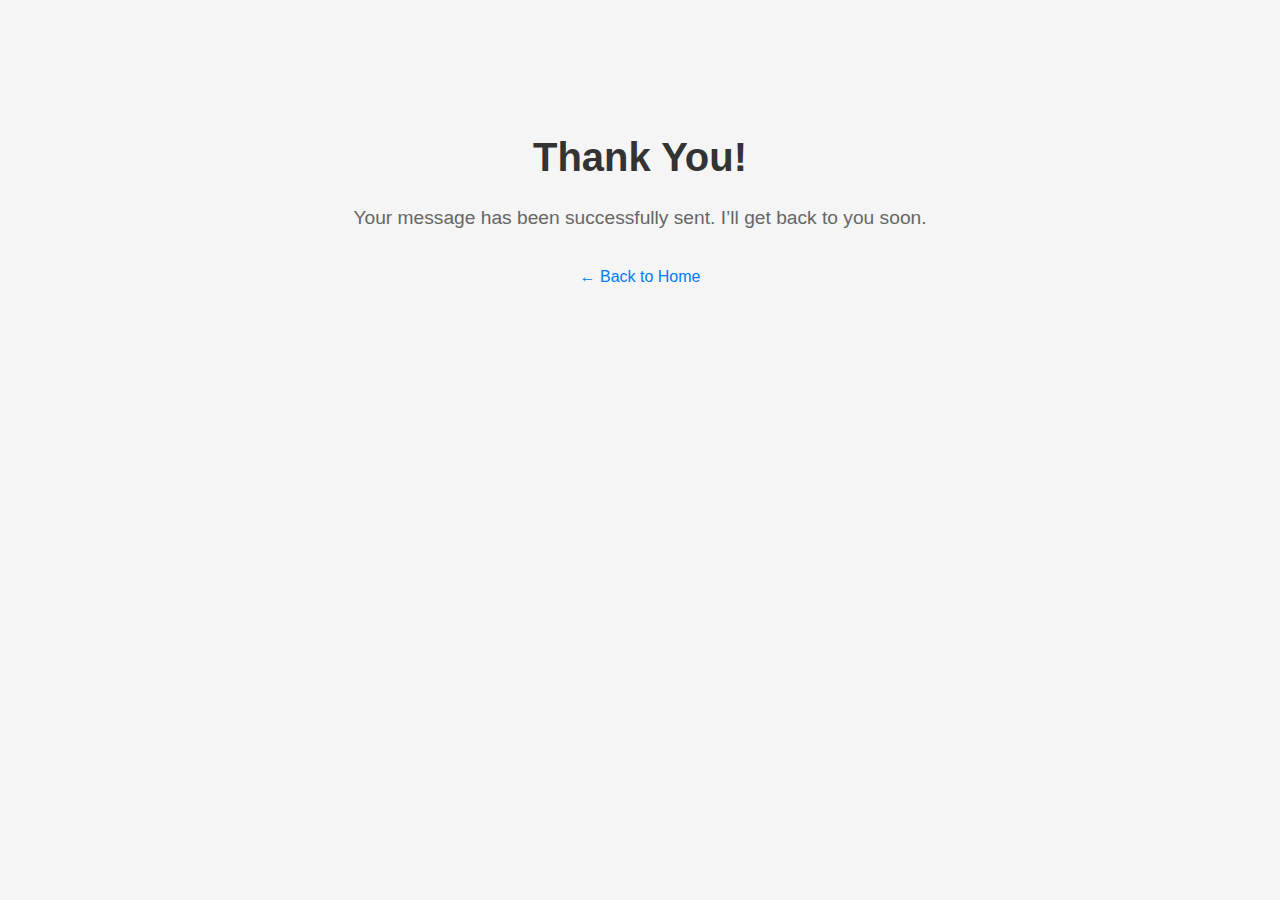
<file: portfolio-mj/thank-you.html>
<!DOCTYPE html>
<html lang="en">
<head>
  <meta charset="UTF-8">
  <title>Thank You!</title>
  <meta name="viewport" content="width=device-width, initial-scale=1.0">
  <link href="css/styles.css" rel="stylesheet"> <!-- optional: same styles as your main site -->
  <style>
    body {
      font-family: 'Lato', sans-serif;
      text-align: center;
      padding: 100px 20px;
      background-color: #f5f5f5;
    }
    h1 {
      font-size: 2.5em;
      color: #333;
    }
    p {
      font-size: 1.2em;
      color: #666;
    }
    a {
      display: inline-block;
      margin-top: 20px;
      text-decoration: none;
      color: #007BFF;
    }
  </style>
</head>
<body>
  <h1>Thank You!</h1>
  <p>Your message has been successfully sent. I’ll get back to you soon.</p>
  <a href="index.html">← Back to Home</a>
</body>
</html>
</file>
<file: portfolio-mj/css/styles.css>
*/body{font-family:'Lato', sans-serif;font-size:16px}body.active{overflow:hidden;z-index:-1}.no-js #experience-timeline>div{background:#fff;padding:10px;margin-bottom:10px;border:1px solid #dcd9d9}.no-js #experience-timeline>div h3{font-size:1.5em;font-weight:300;color:#374054;display:inline-block;margin:0}.no-js #experience-timeline>div h4{font-size:1.2em;font-weight:300;color:#7e8890;margin:0 0 15px 0}.no-js #experience-timeline>div p{color:#74808a;font-size:0.9em;margin:0}.no-js #experience-timeline:before,.no-js #experience-timeline:after{content:none}@keyframes dropHeader{0%{transform:translateY(-100%)}100%{transform:translateY(0)}}header{position:absolute;top:0;left:0;right:0;text-align:center;z-index:10;animation-name:dropHeader;animation-iteration-count:1;animation-timing-function:ease;animation-duration:0.75s}header ul{display:inline-block;background:#fff;text-align:center;padding:10px;margin:0;border-bottom-right-radius:4px;border-bottom-left-radius:4px}header li{display:inline-block}header a{display:block;color:#fdfdfd;padding:10px}header a:hover{color:#ffffff;text-decoration:none;background:#eee;border-radius:4px}header a:focus{color:#ffffff;text-decoration:none}header.active{display:block}header.sticky{position:fixed;z-index:999}#menu.active{display:block}#mobile-menu-open{display:none;cursor:pointer;position:fixed;right:15px;top:10px;color:#ffffff;font-size:1.5em;z-index:20;padding:0 7px;border-radius:4px;background:#000000}#mobile-menu-close{display:none;text-align:right;width:100%;background:#020202;font-size:1.5em;padding-right:15px;padding-top:10px;cursor:pointer;color:#090909}#mobile-menu-close span{font-size:0.5em;text-transform:uppercase}#mobile-menu-close i{vertical-align:middle}footer{padding:50px 0}.copyright{padding-top:20px}.copyright p{margin:0;color:#151414}.top{text-align:center}.top span{cursor:pointer;display:block;margin:15px auto 0 auto;width:35px;height:35px;border-radius:50%;border:3px solid #fffefe;text-align:center}.top i{color:#0d0d0d}.social{text-align:right}.social ul{margin:5px 0 0 0;padding:0}.social li{display:inline-block;font-size:1.25em;list-style:none}.social a{display:block;color:#020303;padding:10px}.social a:hover{color:#ffffff}.btn-rounded-white{display:inline-block;color:#fff;padding:15px 25px;border:3px solid #fff;border-radius:30px;transition:.5s ease all}.btn-rounded-white:hover{color:#000000;background:#fff;text-decoration:none}.shadow{box-shadow:0 1px 3px rgba(0,0,0,0.12),0 1px 2px rgba(109, 3, 3, 0.24)}.shadow-large{box-shadow:0 3px 6px rgba(0,0,0,0.08),0 3px 6px rgba(0, 0, 0, 0.15)}.heading{position:relative;display:inline-block;font-size:2em;font-weight:300;margin:0 0 30px 0}.heading:after{position:absolute;content:'';top:100%;height:1px;width:50px;left:0;right:0;margin:0 auto;background:#000000}.background-alt{background:#ffffff}#lead{position:relative;height:100vh;min-height:500px;max-height:1080px;background:url(../images/lead-bg.jpg);background-size:cover;padding:15px;overflow:hidden}#lead-content{position:absolute;z-index:10;top:50%;left:50%;transform:translate(-50%, -50%);text-align:center}#lead-content h1,#lead-content h2{margin:0}#lead-content h1{color:#fff;font-weight:900;font-size:5em;text-transform:uppercase;letter-spacing:0.05em;line-height:0.9em}#lead-content h2{color:#f5f5f5;font-weight:500;font-size:2.25em;margin-bottom:15px}#lead-overlay{position:absolute;height:100%;width:100%;top:0;right:0;bottom:0;left:0;background:rgba(33,125,187,0.8);z-index:1}#lead-down{position:absolute;left:0;right:0;width:100%;text-align:center;z-index:10;bottom:15px;color:#fff}#lead-down span{cursor:pointer;display:block;margin:0 auto;width:35px;height:35px;border-radius:50%;border:3px solid #a0cfee;text-align:center}#lead-down i{animation:pulsate 1.5s ease;animation-iteration-count:infinite;padding-top:5px}@keyframes pulsate{0%{transform:scale(1, 1)}50%{transform:scale(1.2, 1.2)}100%{transform:scale(1, 1)}}#about{padding:75px 15px;border-bottom:1px solid #dcd9d9}#about h2{color:#374054}#about p{color:#74808a;margin:0}#experience{padding:50px 15px;text-align:center;border-bottom:1px solid #dcd9d9}#experience h2{color:#374054}#experience-timeline{margin:30px auto 0 auto;position:relative;max-width:1000px}#experience-timeline:before{position:absolute;content:'';top:0;bottom:0;left:303px;right:auto;height:100%;width:3px;background:#3498db;z-index:0}#experience-timeline:after{position:absolute;content:'';width:3px;height:40px;background:#3498db;background:linear-gradient(to bottom, #000000, rgba(52,152,219,0));top:100%;left:303px}.vtimeline-content{margin-left:350px;background:#fff;border:1px solid #e6e6e6;padding:15px;border-radius:3px;text-align:left}.vtimeline-content h3{font-size:1.5em;font-weight:300;color:#374054;display:inline-block;margin:0}.vtimeline-content h4{font-size:1.2em;font-weight:300;color:#7e8890;margin:0 0 15px 0}.vtimeline-content p{color:#74808a;font-size:0.9em;margin:0}.vtimeline-point{position:relative;display:block;vertical-align:top;margin-bottom:30px}.vtimeline-icon{position:relative;color:#fff;width:50px;height:50px;background:#3498db;border-radius:50%;float:left;z-index:99;margin-left:280px}.vtimeline-icon i{display:block;font-size:2em;margin-top:10px}.vtimeline-date{width:260px;text-align:right;position:absolute;left:0;top:10px;font-weight:300;color:#374054}#education{padding:50px 15px 20px 15px;border-bottom:1px solid #dcd9d9;text-align:center}#education h2{color:#374054;margin-bottom:50px}.education-block{max-width:700px;margin:0 auto 30px auto;padding:15px;border:1px solid #dcd9d9;text-align:left}.education-block h3{font-weight:500;float:left;margin:0;color:#374054}.education-block span{color:#74808a;float:right}.education-block h4{color:#74808a;clear:both;font-weight:500;margin:0 0 15px 0}.education-block p,.education-block ul{margin:0;color:#74808a;font-size:0.9em}.education-block ul{padding:0 0 0 15px}#projects{padding:50px 15px;border-bottom:1px solid #dcd9d9;text-align:center}#projects h2{color:#374054;margin-bottom:50px}.project{position:relative;max-width:900px;margin:0 auto 30px auto;overflow:hidden;background:#fff;border-radius:4px}.project-image{float:left}.project-info{position:absolute;top:50%;transform:translateY(-50%);margin-left:300px;padding:15px}.project-info h3{font-size:1.5em;font-weight:300;color:#374054;margin:0 0 15px 0}.project-info p{color:#74808a;margin:0 0 15px 0;font-size:0.9em}.no-image .project-info{position:relative;margin:0;padding:30px 15px;transform:none}#more-projects{display:none}#skills{padding:50px 15px;text-align:center}#skills h2{color:#374054;margin-bottom:50px}#skills ul{display:block;margin:0 auto;padding:0;max-width:800px}#skills li{display:inline-block;margin:7px;padding:5px 10px;color:#000000;background:#e4e4ea;list-style:none;cursor:default;font-size:1.2em}#contact{padding:50px 15px;background:#000000;
    border-radius:20px;}#contact h2{margin:0 0 15px 0;color:#fff;font-weight:500}#contact-form{max-width:500px;margin:0 auto}#contact-form input,#contact-form textarea{display:block;width:100%;padding:10px;border-radius:4px;border:none;margin-bottom:10px;background:#ffffff;color:#dedede;transition:.5s ease all}#contact-form input::-webkit-input-placeholder,#contact-form textarea::-webkit-input-placeholder{color:#fff}#contact-form input:-moz-placeholder,#contact-form textarea:-moz-placeholder{color:#fff;opacity:1}#contact-form input::-moz-placeholder,#contact-form textarea::-moz-placeholder{color:#fff;opacity:1}#contact-form input:-ms-input-placeholder,#contact-form textarea:-ms-input-placeholder{color:#fff}#contact-form input:focus,#contact-form textarea:focus{outline:none;background:#000000}#contact-form textarea{height:150px;resize:none}#contact-form button{display:block;width:100%;background:#fff;border-radius:4px;padding:5px 10px;border:none;color:#000000;font-weight:700;box-shadow:0 1px 3px rgba(0,0,0,0.12),0 1px 2px rgba(0,0,0,0.24);transition:.5s ease all}#contact-form button:hover{box-shadow:0 10px 20px rgba(0,0,0,0.19),0 6px 6px rgba(0,0,0,0.23)}.optional-section{padding:50px 15px;text-align:center;border-top:1px solid #ffffff}.optional-section h2{color:#374054}.optional-section-block{max-width:700px;margin:0 auto 30px auto;padding:15px;border:1px solid #dcd9d9;background:#fff;text-align:left}.optional-section-block h3{font-weight:500;margin:0 0 15px 0;color:#374054}.optional-section-block h4{color:#74808a;clear:both;font-weight:500;margin:0 0 15px 0}.optional-section-block p,.optional-section-block ul{margin:0 0 15px 0;color:#74808a;font-size:0.9em}.optional-section-block ul{padding:0 0 0 15px}@media only screen and (max-width: 750px){#experience-timeline:before,#experience-timeline:after{left:23px}.vtimeline-date{width:auto;text-align:left;position:relative;margin-bottom:15px;display:block;margin-left:70px}.vtimeline-icon{margin-left:0}.vtimeline-content{margin-left:70px}}@media only screen and (max-width: 992px){#lead{height:auto;min-height:auto;max-height:auto;padding:100px 15px}#lead-content{position:relative;transform:none;left:auto;top:auto}#lead-content h1{font-size:3em}#lead-content h2{font-size:1.75em}#about{text-align:center}#about p{text-align:left}}@media only screen and (max-width: 768px){header{position:fixed;display:none;z-index:999;animation:none;bottom:0;height:100%}#mobile-menu-open,#mobile-menu-close{display:block}#menu{height:100%;overflow-y:auto;box-shadow:none;border-radius:0;width:100%}#menu li{display:block;margin-bottom:10px}#lead-content h1{font-size:2em}#lead-content h2{font-size:1.3em}#lead-content a{padding:10px 20px}#lead-down{display:none}.education-block h3,.education-block span{float:none}.project-image{display:none}.project-info{position:relative;margin:0;padding:30px 15px;top:auto;transform:none}footer{text-align:center}.social{text-align:center}}@media only screen and (max-width: 480px){#lead-content h1{font-size:1.5em}#lead-content h2{font-size:1em}#lead-content a{font-size:0.9em;padding:5px 10px}}

.project {
    display: flex;
    flex-direction: row;
    margin-bottom: 40px;
    background: #fff;
    border-radius: 10px;
    overflow: hidden;
    box-shadow: 0 8px 20px rgba(0, 0, 0, 0.1);
}

.project-image {
    flex: 0 0 300px;
    max-width: 300px;
}

.project-image img {
    width: 100%;
    height: 250px;
    object-fit: cover;
    display: block;
}

.project-info {
    flex: 1;
    padding: 20px;
    display: flex;
    flex-direction: column;
    justify-content: center;
}

.project-info h3 {
    margin-top: 0;
    font-size: 24px;
    font-weight: 600;
}

.project-info p {
    margin: 15px 0;
    line-height: 1.6;
    color: #444;
}

.project-info a {
    color: rgb(255, 255, 255);
    background: #000000;
    padding: 10px 16px;
    border-radius: 6px;
    text-decoration: none;
    width: fit-content;
    transition-duration: 0.4s;
}

.project-info a:hover {
   opacity: 0.6;
}

/* Hide image on small screens */
@media (max-width: 768px) {
    .project {
        flex-direction: column;
    }

    .project-image {
        display: none;
    }

    .project-info {
        padding: 20px 15px;
    }
}
.education-block{
    margin-top: 50px;
}
html {
    scroll-behavior: smooth;
  }
  #lead-overlay{
    background-color: rgb(0, 0, 0);
  }
  #menu{
    background-color: #000000;
    
}
/* .fa{

   height: 50px;
    background-color: black;
    border-radius: 100%;
    position: relative;
    bottom: 10px;
} */
</file>
